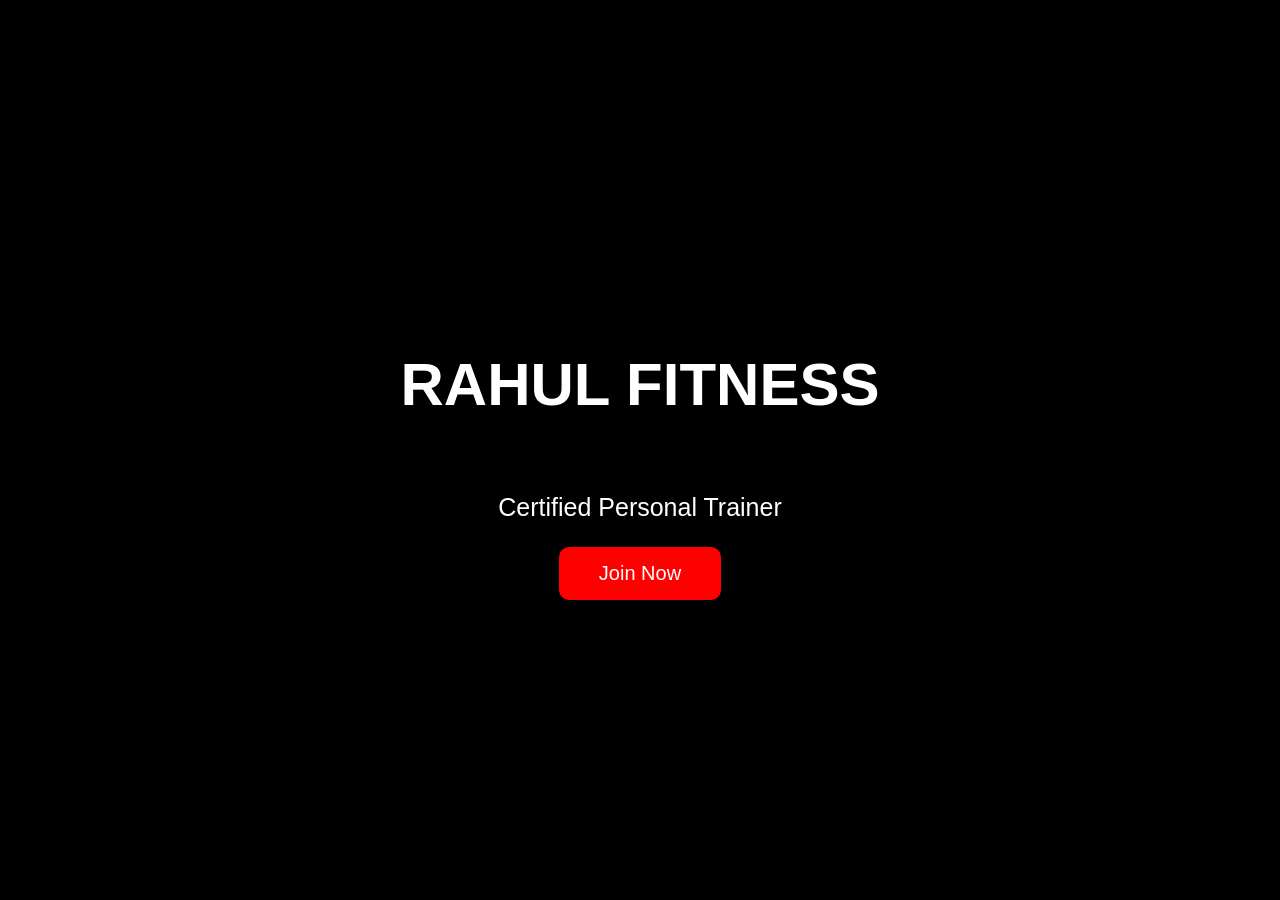
<file: Gym_website/index.html>
<!DOCTYPE html>
<html lang="en">
<head>
  <meta charset="UTF-8" />
  <meta name="viewport" content="width=device-width, initial-scale=1.0"/>
  <title>Rahul Fitness</title>

  <link rel="stylesheet" href="style.css">
</head>
<body>

  <section class="hero">
    <h1>RAHUL FITNESS</h1>
    <p>Certified Personal Trainer</p>

    <button>Join Now</button>
  </section>

</body>
</html>
</file>
<file: Gym_website/style.css>
body{
    margin:0;
    font-family:Arial;
    background:black;
    color:white;
}

.hero{
    height:100vh;
    display:flex;
    flex-direction:column;
    justify-content:center;
    align-items:center;
}

h1{
    font-size:60px;
}

p{
    font-size:25px;
}

button{
    padding:15px 40px;
    font-size:20px;
    border:none;
    background:red;
    color:white;
    border-radius:10px;
}
</file>
